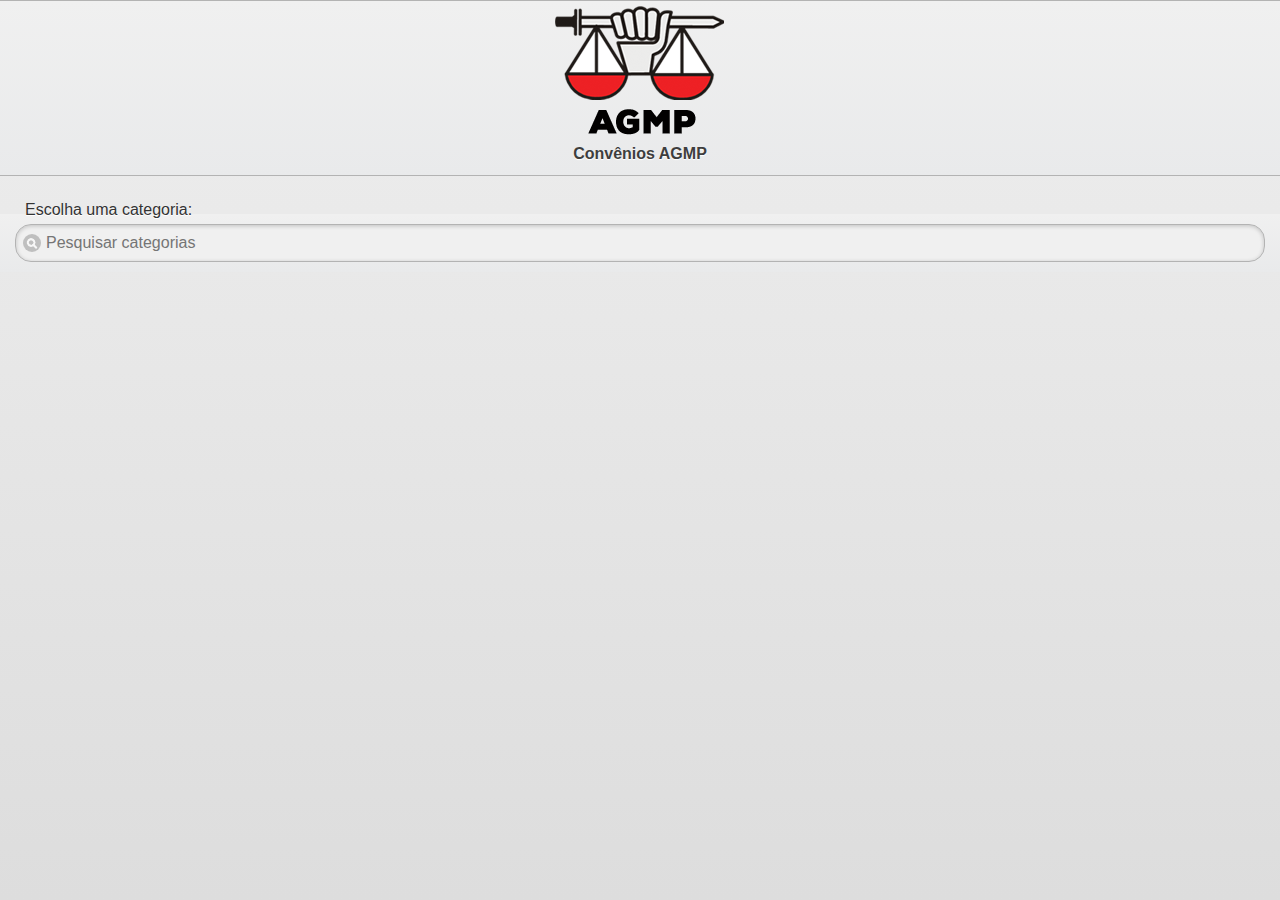
<file: agmp/www/index.html>
<!DOCTYPE html> 
<html>
<head>
<meta charset="utf-8">
<title>Associação Goiana do Ministério Público</title>
<meta name="viewport" content="width=device-width,initial-scale=1"/>
    <link href="jquery-mobile/jquery.mobile-1.0a3.min.css" rel="stylesheet" type="text/css"/>
    <link href="css/index.css" rel="stylesheet" type="text/css"/>
    <script src="jquery-mobile/jquery-1.5.min.js"></script>
    <script src="js/dialer.js"></script>
</head>

<body>

<div id="blogListPage" data-role="page" >

        <div data-role="header" data-theme="c">
            <h1></h1>
            <h5>Convênios AGMP</h5>
        </div>
    
	<div data-role="content">
    
        	<p style="margin: 10px">Escolha uma categoria:</p>
            
         <ul id="blogList" data-role="listview" class="ui-corner-all"  data-filter="true" data-filter-placeholder="Pesquisar categorias">
         
         </ul>
		<script src="js/jquery.mobile-1.0rc1.min.js" type="text/javascript"></script>
        <script src="js/listar_agmp_especialidades.js"></script>
    </div>		

</div>

  



</body>
</html>
</file>
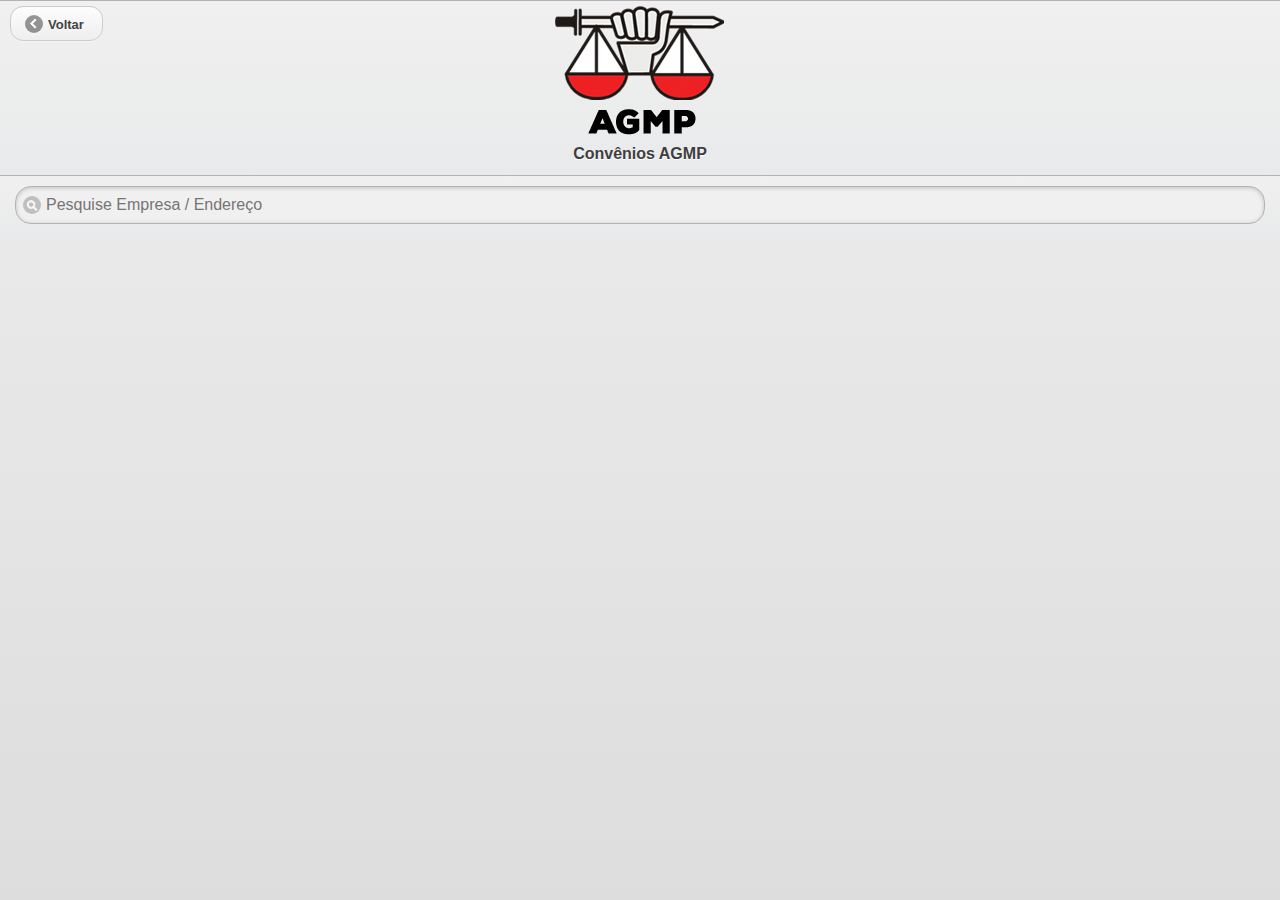
<file: agmp/www/agmp_especialistas.html>
<!DOCTYPE html> 
<html>
<head>
<meta charset="utf-8">
<title>Associação Goiana do Ministério Público</title>
<meta name="viewport" content="width=device-width,initial-scale=1"/>
    <link href="jquery-mobile/jquery.mobile-1.0a3.min.css" rel="stylesheet" type="text/css"/>
        
    <link href="css/index.css" rel="stylesheet" type="text/css"/>
    <script src="jquery-mobile/jquery-1.5.min.js"></script>
    
    <script>
	function CallPhone(sPhoneNumber){
		sPhoneNumber = sPhoneNumber.replace(/[^0-9]/g, "");
		window.location = "tel:" + sPhoneNumber;
	};
	navigateToAddress = function(e){
       var that = this,
             data = e.target.data();
        if(device.platform.toLowerCase() === "android"){
              navigator.app.loadUrl(data.link, { openExternal:true } ); 
         } else {
              window.location.href = data.link;
         }
}
function onDeviceReady() {
    navigator.splashscreen.hide();
}
</script>
</head>

<body>

<div id="blogListPage" data-role="page" >

        <div data-role="header" data-theme="c">

        	<a href="index.html"  data-ajax="false" class="ui-btn-left ui-btn ui-btn-icon-left ui-btn-corner-all ui-shadow ui-btn-up-c" data-rel="back" data-icon="arrow-l" data-theme="c"><span class="ui-btn-inner ui-btn-corner-all"><span class="ui-btn-text">Voltar</span><span class="ui-icon ui-icon-arrow-l ui-icon-shadow"></span></span></a>
            <h1></h1>
            <h5>Convênios AGMP</h5>
        </div>
    
	<div data-role="content">
    
         <ul id="blogList" data-role="listview"  data-click="navigateToAddress" class="ui-corner-all" data-filter="true" data-filter-placeholder="Pesquise Empresa / Endereço">
         
         </ul>
		<script src="js/jquery.mobile-1.0rc1.min.js" type="text/javascript"></script>
        <script src="js/listar_agmp_especialistas.js"></script>
        
    </div>

</div>

  



</body>
</html>
</file>
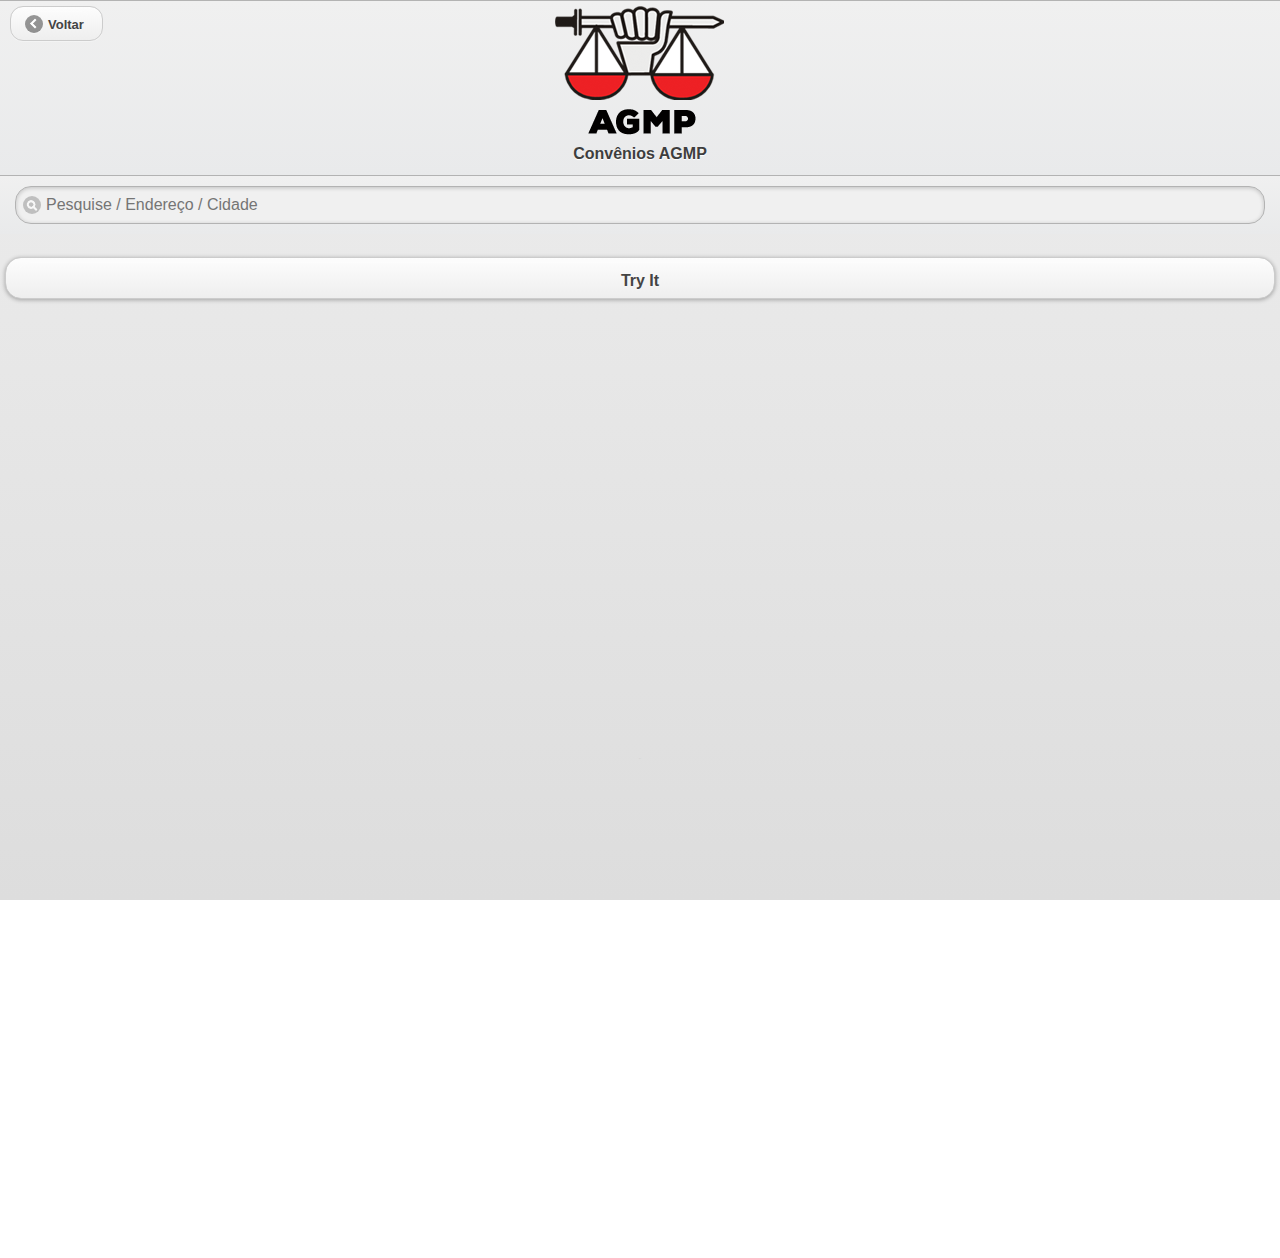
<file: agmp/www/agmp_especialistas_localizacao.html>
<!DOCTYPE html> 
<html>
<head>
<meta charset="utf-8">
<title>Associação Goiana do Ministério Público</title>
<meta name="viewport" content="width=device-width,initial-scale=1"/>
    <link href="jquery-mobile/jquery.mobile-1.0a3.min.css" rel="stylesheet" type="text/css"/>
        
    <link href="css/index.css" rel="stylesheet" type="text/css"/>
    <script src="jquery-mobile/jquery-1.5.min.js"></script>
    
    <script>
	function CallPhone(sPhoneNumber){
		sPhoneNumber = sPhoneNumber.replace(/[^0-9]/g, "");
		window.location = "tel:" + sPhoneNumber;
	};
	navigateToAddress = function(e){
       var that = this,
             data = e.target.data();
        if(device.platform.toLowerCase() === "android"){
              navigator.app.loadUrl(data.link, { openExternal:true } ); 
         } else {
              window.location.href = data.link;
         }
}
function onDeviceReady() {
    navigator.splashscreen.hide();
}
</script>
</head>

<body>

<div id="blogListPage" data-role="page" >

        <div data-role="header" data-theme="c">

        	<a href="index.html"  data-ajax="false" class="ui-btn-left ui-btn ui-btn-icon-left ui-btn-corner-all ui-shadow ui-btn-up-c" data-rel="back" data-icon="arrow-l" data-theme="c"><span class="ui-btn-inner ui-btn-corner-all"><span class="ui-btn-text">Voltar</span><span class="ui-icon ui-icon-arrow-l ui-icon-shadow"></span></span></a>
            <h1></h1>
            <h5>Convênios AGMP</h5>
        </div>
    
	<div data-role="content">
    
         <ul id="blogList" data-role="listview"  data-click="navigateToAddress" class="ui-corner-all" data-filter="true" data-filter-placeholder="Pesquise / Endereço / Cidade">
         
         </ul>
		<script src="js/jquery.mobile-1.0rc1.min.js" type="text/javascript"></script>
        <script src="js/listar_agmp_especialistas.js"></script>
        
    </div>		
    <button onclick="getLocation()">Try It</button>
    <div id="demo">
    
	
    <script>
var x = document.getElementById("demo");

function getLocation() {
    if (navigator.geolocation) {
        navigator.geolocation.getCurrentPosition(showPosition, showError);
    } else { 
        x.innerHTML = "Geolocation is not supported by this browser.";
    }
}

function showPosition(position) {
    x.innerHTML = "Latitude: " + position.coords.latitude + 
    "<br>Longitude: " + position.coords.longitude;	
}

function showError(error) {
    switch(error.code) {
        case error.PERMISSION_DENIED:
            x.innerHTML = "User denied the request for Geolocation."
            break;
        case error.POSITION_UNAVAILABLE:
            x.innerHTML = "Location information is unavailable."
            break;
        case error.TIMEOUT:
            x.innerHTML = "The request to get user location timed out."
            break;
        case error.UNKNOWN_ERROR:
            x.innerHTML = "An unknown error occurred."
            break;
    }
}
</script>
    </div>

</div>

  



</body>
</html>
</file>
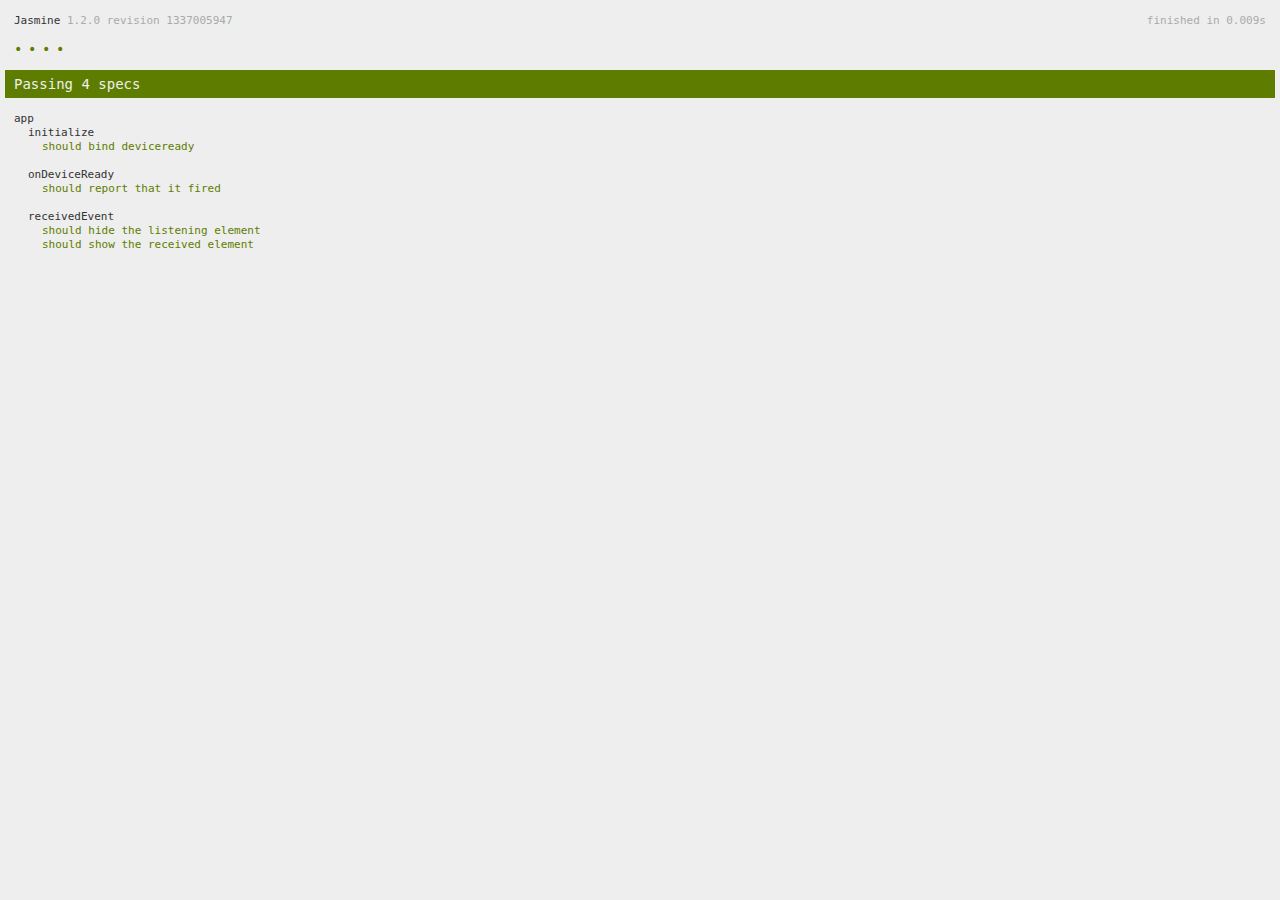
<file: agmp/www/spec.html>
<!DOCTYPE html>
<!--
    Licensed to the Apache Software Foundation (ASF) under one
    or more contributor license agreements.  See the NOTICE file
    distributed with this work for additional information
    regarding copyright ownership.  The ASF licenses this file
    to you under the Apache License, Version 2.0 (the
    "License"); you may not use this file except in compliance
    with the License.  You may obtain a copy of the License at

    http://www.apache.org/licenses/LICENSE-2.0

    Unless required by applicable law or agreed to in writing,
    software distributed under the License is distributed on an
    "AS IS" BASIS, WITHOUT WARRANTIES OR CONDITIONS OF ANY
     KIND, either express or implied.  See the License for the
    specific language governing permissions and limitations
    under the License.
-->
<html>
    <head>
        <title>Jasmine Spec Runner</title>

        <!-- jasmine source -->
        <link rel="shortcut icon" type="image/png" href="spec/lib/jasmine-1.2.0/jasmine_favicon.png">
        <link rel="stylesheet" type="text/css" href="spec/lib/jasmine-1.2.0/jasmine.css">
        <script type="text/javascript" src="spec/lib/jasmine-1.2.0/jasmine.js"></script>
        <script type="text/javascript" src="spec/lib/jasmine-1.2.0/jasmine-html.js"></script>

        <!-- include source files here... -->
        <script type="text/javascript" src="js/index.js"></script>

        <!-- include spec files here... -->
        <script type="text/javascript" src="spec/helper.js"></script>
        <script type="text/javascript" src="spec/index.js"></script>

        <script type="text/javascript">
            (function() {
                var jasmineEnv = jasmine.getEnv();
                jasmineEnv.updateInterval = 1000;

                var htmlReporter = new jasmine.HtmlReporter();

                jasmineEnv.addReporter(htmlReporter);

                jasmineEnv.specFilter = function(spec) {
                    return htmlReporter.specFilter(spec);
                };

                var currentWindowOnload = window.onload;

                window.onload = function() {
                    if (currentWindowOnload) {
                        currentWindowOnload();
                    }
                    execJasmine();
                };

                function execJasmine() {
                    jasmineEnv.execute();
                }
            })();
        </script>
    </head>
    <body>
        <div id="stage" style="display:none;"></div>
    </body>
</html>
</file>
<file: agmp/www/css/index.css>
h1 {
	background: url(../img/titulo.png) no-repeat;
	width: 324px;
	height: 129px;
	font-size: 12px;
	margin: 5px auto !important;
}
.ui-header, .ui-footer {
	text-align: center
}
.ui-header img {
	margin: 0;
}
.ui-btn-icon-left .ui-btn-inner {
	text-align: left !important;
}
#notification {
	color: #900;
	text-align: center;
}
.ui-header .ui-title, .ui-footer .ui-title {
	white-space: normal;
}
.ui-li-heading {
	white-space: normal;
}
.ui-listview-filter .ui-input-search {
	margin: 10px 15px;
}
.phone_endereco {
	background: url(../img/phone_address.png) no-repeat !important;
	width: 50px !important;
	height: 50px !important;
	display: block !important;
	padding: 0 !important;
	float: right;
	margin: 24px 5px !important;
	border: none !important;
}
.phone_endereco .ui-btn-inner {
	display: none !important;
}
.phone_icon {
	background: url(../img/phone_icon.png) no-repeat !important;
	width: 50px !important;
	height: 50px !important;
	display: block !important;
	padding: 0 !important;
	float: right;
	margin: 10px 50px 10px 10px !important;
}
img.logo_lado {
	float: left;
	height: 80px;
	width: 100px;
	margin-right: 10px;
}
.ui-corner-all {
	white-space: normal;
}
.ui-btn-inner {
	margin: 4px 10px !important;
	padding-bottom: 4px !important;
}
.ui-btn-icon-right .ui-icon {
	display: none;
}
p.ui-li-desc {
	white-space: normal !important;
	padding-right: 50px !important;
}

.segmented-control { text-align:center; }
.segmented-control .ui-controlgroup { display:inline; margin:.2em 0px; }
#map-page { width:100%; height:100%; }
#map-canvas { width:100%; height:100%; margin-top:-30px; padding:0px!important; }
#gmap-marker-link { color:#00a0df; text-decoration:none; }
.ui-gmap-canvas { width:100%; height:100%; }
.ui-gmap-infobox { display:none; }
#show-more .ui-li-heading { text-align:center; }
#show-more .ui-icon { visibility:hidden; }
.ui-li-has-count .ui-li-count { border-color:transparent; }
.wrap { white-space:normal; }
</file>
<file: agmp/www/spec/lib/jasmine-1.2.0/jasmine.css>
body { background-color: #eeeeee; padding: 0; margin: 5px; overflow-y: scroll; }

#HTMLReporter { font-size: 11px; font-family: Monaco, "Lucida Console", monospace; line-height: 14px; color: #333333; }
#HTMLReporter a { text-decoration: none; }
#HTMLReporter a:hover { text-decoration: underline; }
#HTMLReporter p, #HTMLReporter h1, #HTMLReporter h2, #HTMLReporter h3, #HTMLReporter h4, #HTMLReporter h5, #HTMLReporter h6 { margin: 0; line-height: 14px; }
#HTMLReporter .banner, #HTMLReporter .symbolSummary, #HTMLReporter .summary, #HTMLReporter .resultMessage, #HTMLReporter .specDetail .description, #HTMLReporter .alert .bar, #HTMLReporter .stackTrace { padding-left: 9px; padding-right: 9px; }
#HTMLReporter #jasmine_content { position: fixed; right: 100%; }
#HTMLReporter .version { color: #aaaaaa; }
#HTMLReporter .banner { margin-top: 14px; }
#HTMLReporter .duration { color: #aaaaaa; float: right; }
#HTMLReporter .symbolSummary { overflow: hidden; *zoom: 1; margin: 14px 0; }
#HTMLReporter .symbolSummary li { display: block; float: left; height: 7px; width: 14px; margin-bottom: 7px; font-size: 16px; }
#HTMLReporter .symbolSummary li.passed { font-size: 14px; }
#HTMLReporter .symbolSummary li.passed:before { color: #5e7d00; content: "\02022"; }
#HTMLReporter .symbolSummary li.failed { line-height: 9px; }
#HTMLReporter .symbolSummary li.failed:before { color: #b03911; content: "x"; font-weight: bold; margin-left: -1px; }
#HTMLReporter .symbolSummary li.skipped { font-size: 14px; }
#HTMLReporter .symbolSummary li.skipped:before { color: #bababa; content: "\02022"; }
#HTMLReporter .symbolSummary li.pending { line-height: 11px; }
#HTMLReporter .symbolSummary li.pending:before { color: #aaaaaa; content: "-"; }
#HTMLReporter .bar { line-height: 28px; font-size: 14px; display: block; color: #eee; }
#HTMLReporter .runningAlert { background-color: #666666; }
#HTMLReporter .skippedAlert { background-color: #aaaaaa; }
#HTMLReporter .skippedAlert:first-child { background-color: #333333; }
#HTMLReporter .skippedAlert:hover { text-decoration: none; color: white; text-decoration: underline; }
#HTMLReporter .passingAlert { background-color: #a6b779; }
#HTMLReporter .passingAlert:first-child { background-color: #5e7d00; }
#HTMLReporter .failingAlert { background-color: #cf867e; }
#HTMLReporter .failingAlert:first-child { background-color: #b03911; }
#HTMLReporter .results { margin-top: 14px; }
#HTMLReporter #details { display: none; }
#HTMLReporter .resultsMenu, #HTMLReporter .resultsMenu a { background-color: #fff; color: #333333; }
#HTMLReporter.showDetails .summaryMenuItem { font-weight: normal; text-decoration: inherit; }
#HTMLReporter.showDetails .summaryMenuItem:hover { text-decoration: underline; }
#HTMLReporter.showDetails .detailsMenuItem { font-weight: bold; text-decoration: underline; }
#HTMLReporter.showDetails .summary { display: none; }
#HTMLReporter.showDetails #details { display: block; }
#HTMLReporter .summaryMenuItem { font-weight: bold; text-decoration: underline; }
#HTMLReporter .summary { margin-top: 14px; }
#HTMLReporter .summary .suite .suite, #HTMLReporter .summary .specSummary { margin-left: 14px; }
#HTMLReporter .summary .specSummary.passed a { color: #5e7d00; }
#HTMLReporter .summary .specSummary.failed a { color: #b03911; }
#HTMLReporter .description + .suite { margin-top: 0; }
#HTMLReporter .suite { margin-top: 14px; }
#HTMLReporter .suite a { color: #333333; }
#HTMLReporter #details .specDetail { margin-bottom: 28px; }
#HTMLReporter #details .specDetail .description { display: block; color: white; background-color: #b03911; }
#HTMLReporter .resultMessage { padding-top: 14px; color: #333333; }
#HTMLReporter .resultMessage span.result { display: block; }
#HTMLReporter .stackTrace { margin: 5px 0 0 0; max-height: 224px; overflow: auto; line-height: 18px; color: #666666; border: 1px solid #ddd; background: white; white-space: pre; }

#TrivialReporter { padding: 8px 13px; position: absolute; top: 0; bottom: 0; left: 0; right: 0; overflow-y: scroll; background-color: white; font-family: "Helvetica Neue Light", "Lucida Grande", "Calibri", "Arial", sans-serif; /*.resultMessage {*/ /*white-space: pre;*/ /*}*/ }
#TrivialReporter a:visited, #TrivialReporter a { color: #303; }
#TrivialReporter a:hover, #TrivialReporter a:active { color: blue; }
#TrivialReporter .run_spec { float: right; padding-right: 5px; font-size: .8em; text-decoration: none; }
#TrivialReporter .banner { color: #303; background-color: #fef; padding: 5px; }
#TrivialReporter .logo { float: left; font-size: 1.1em; padding-left: 5px; }
#TrivialReporter .logo .version { font-size: .6em; padding-left: 1em; }
#TrivialReporter .runner.running { background-color: yellow; }
#TrivialReporter .options { text-align: right; font-size: .8em; }
#TrivialReporter .suite { border: 1px outset gray; margin: 5px 0; padding-left: 1em; }
#TrivialReporter .suite .suite { margin: 5px; }
#TrivialReporter .suite.passed { background-color: #dfd; }
#TrivialReporter .suite.failed { background-color: #fdd; }
#TrivialReporter .spec { margin: 5px; padding-left: 1em; clear: both; }
#TrivialReporter .spec.failed, #TrivialReporter .spec.passed, #TrivialReporter .spec.skipped { padding-bottom: 5px; border: 1px solid gray; }
#TrivialReporter .spec.failed { background-color: #fbb; border-color: red; }
#TrivialReporter .spec.passed { background-color: #bfb; border-color: green; }
#TrivialReporter .spec.skipped { background-color: #bbb; }
#TrivialReporter .messages { border-left: 1px dashed gray; padding-left: 1em; padding-right: 1em; }
#TrivialReporter .passed { background-color: #cfc; display: none; }
#TrivialReporter .failed { background-color: #fbb; }
#TrivialReporter .skipped { color: #777; background-color: #eee; display: none; }
#TrivialReporter .resultMessage span.result { display: block; line-height: 2em; color: black; }
#TrivialReporter .resultMessage .mismatch { color: black; }
#TrivialReporter .stackTrace { white-space: pre; font-size: .8em; margin-left: 10px; max-height: 5em; overflow: auto; border: 1px inset red; padding: 1em; background: #eef; }
#TrivialReporter .finished-at { padding-left: 1em; font-size: .6em; }
#TrivialReporter.show-passed .passed, #TrivialReporter.show-skipped .skipped { display: block; }
#TrivialReporter #jasmine_content { position: fixed; right: 100%; }
#TrivialReporter .runner { border: 1px solid gray; display: block; margin: 5px 0; padding: 2px 0 2px 10px; }
</file>
